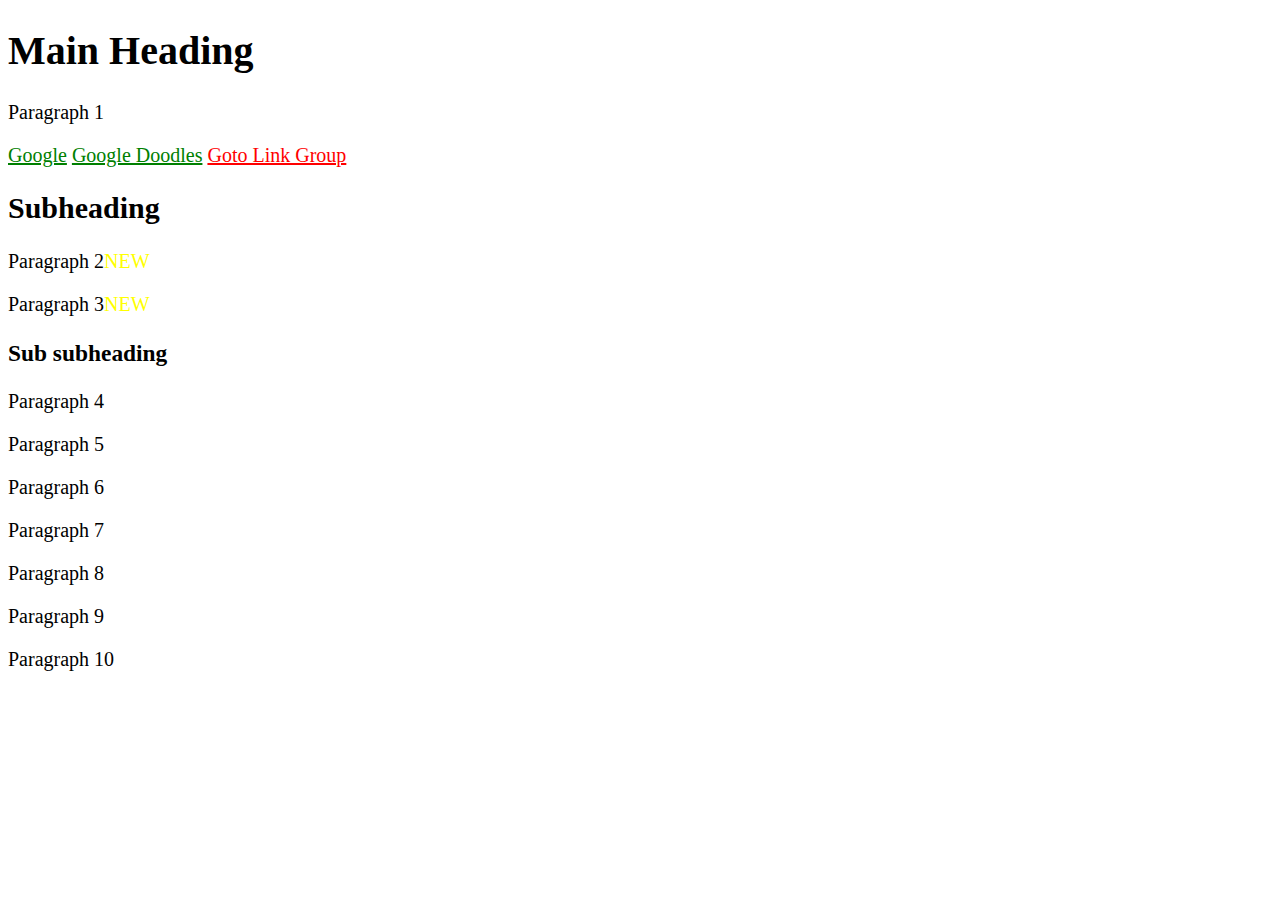
<file: advancedcss/index.html>
<!DOCTYPE html>
<html lang="en">

<head>
    <meta charset="UTF-8">
    <title>Advanced CSS - Assignment 1</title>
    <link href="style.css" type="text/css" rel="stylesheet">
    <style>
    </style>
</head>

<body>
    <h1>Main Heading</h1>
    <p>Paragraph 1</p>
    <a href="https://www.google.com/">Google</a>
    <a href="https://www.google.com/doodles">Google Doodles</a>
    <a href="https://www.link-group.eu/" target="_blank">Goto Link Group</a>
    <div id="first-div">
        <h2>Subheading</h2>
        <p>Paragraph 2</p>
        <p>Paragraph 3</p>
        <div id="second-div">
            <h3>Sub subheading</h3>
            <p>Paragraph 4</p>
            <p>Paragraph 5</p>
            <p>Paragraph 6</p>
            <p>Paragraph 7</p>
            <p>Paragraph 8</p>
        </div>
    </div>
    <p>Paragraph 9</p>
    <p>Paragraph 10</p>
</body>

</html>
</file>
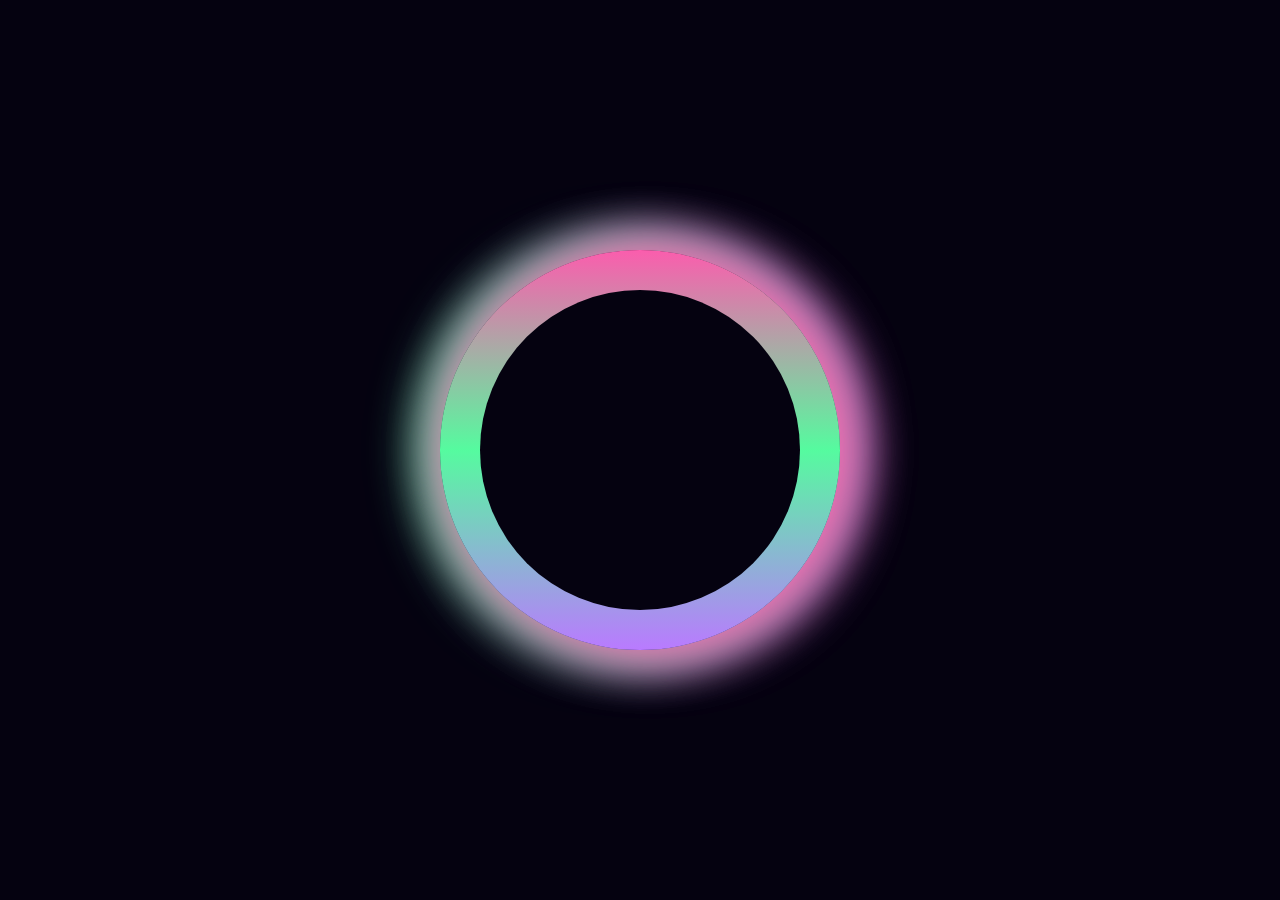
<file: animatii-css/index.html>
<!DOCTYPE html>
<html lang="en">
<head>
    <meta charset="UTF-8">
    <title>Animatie CSS</title>
    <link href="style.css" type="text/css" rel="stylesheet">

</head>

<body>

    <div class="box">

    </div>










</body>
</html>
</file>
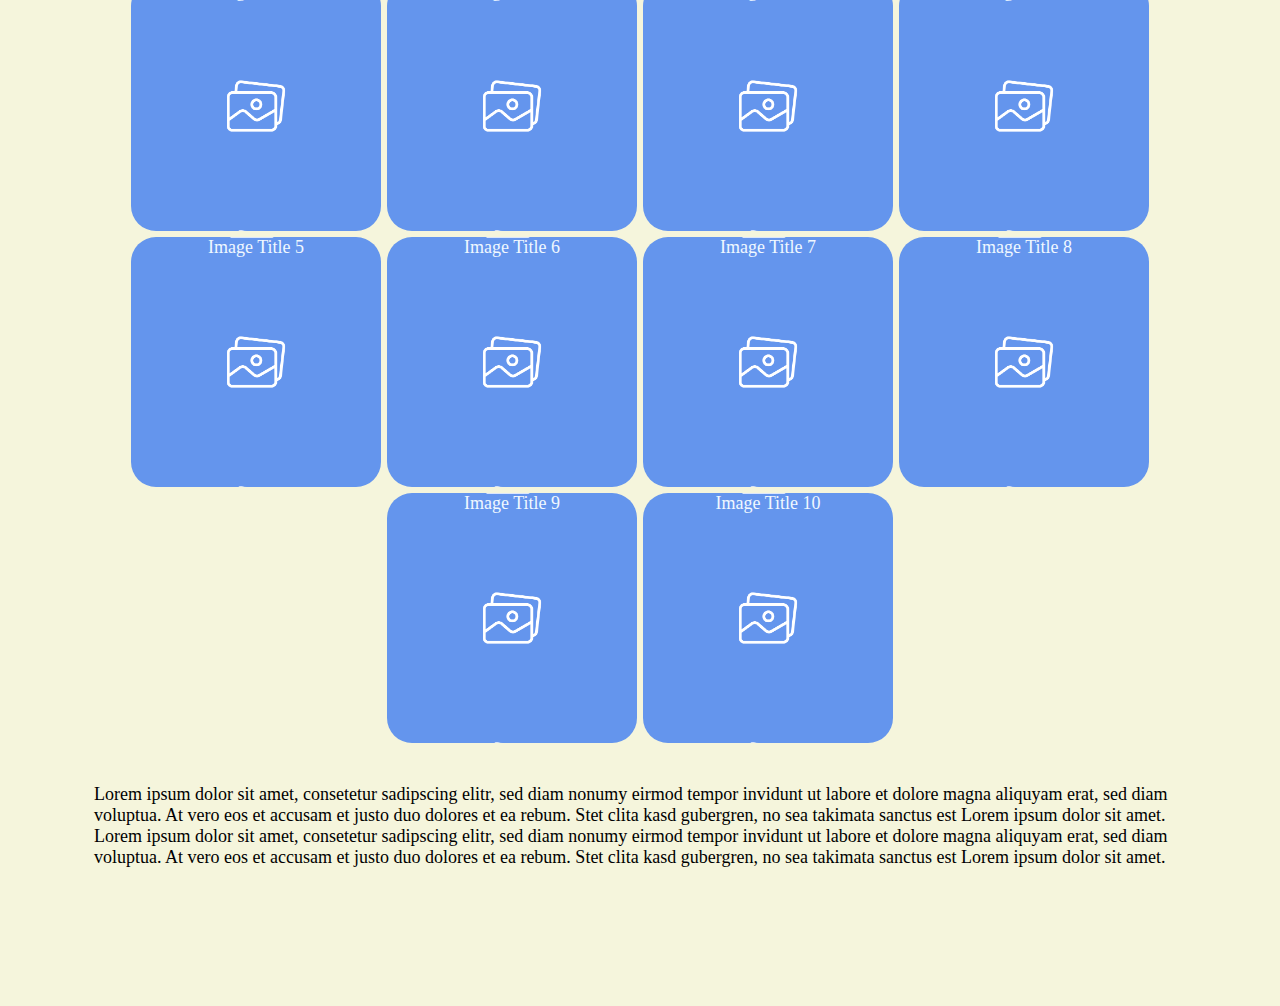
<file: responsive/index.html>
<!DOCTYPE html>
<html>
<head>
<meta charset="UTF-8">
<title>Galeria Foto</title>
<link href="style.css" type="text/css" rel="stylesheet">
<meta name="viewport" content="width=device-width, initial-scale=1.0">

</head>
<body>
    <div id="flexbox1">

        <header id="header" class="box"><h1>Gallery Heading </h1></header>
        <div id="box1" class="box">Image Title 1</div>
        <div id="box2" class="box">Image Title 2</div>
        <div id="box3" class="box">Image Title 3</div>
        <div id="box4" class="box">Image Title 4</div>
        <div id="box5" class="box">Image Title 5</div>
        <div id="box6" class="box">Image Title 6</div>
        <div id="box7" class="box">Image Title 7</div>
        <div id="box8" class="box">Image Title 8</div>
        <div id="box9" class="box">Image Title 9</div>
        <div id="box10" class="box">Image Title 10</div>

        <div id="content">
        <p>Lorem ipsum dolor sit amet, consetetur sadipscing elitr, sed diam nonumy eirmod tempor invidunt ut labore et dolore magna aliquyam erat, sed diam voluptua. At vero eos et accusam et justo duo dolores et ea rebum. Stet clita kasd gubergren, no sea takimata sanctus est Lorem ipsum dolor sit amet. Lorem ipsum dolor sit amet, consetetur sadipscing elitr, sed diam nonumy eirmod tempor invidunt ut labore et dolore magna aliquyam erat, sed diam voluptua. At vero eos et accusam et justo duo dolores et ea rebum. Stet clita kasd gubergren, no sea takimata sanctus est Lorem ipsum dolor sit amet.</p>
        </div>
    </div>








</body>












</html>
</file>
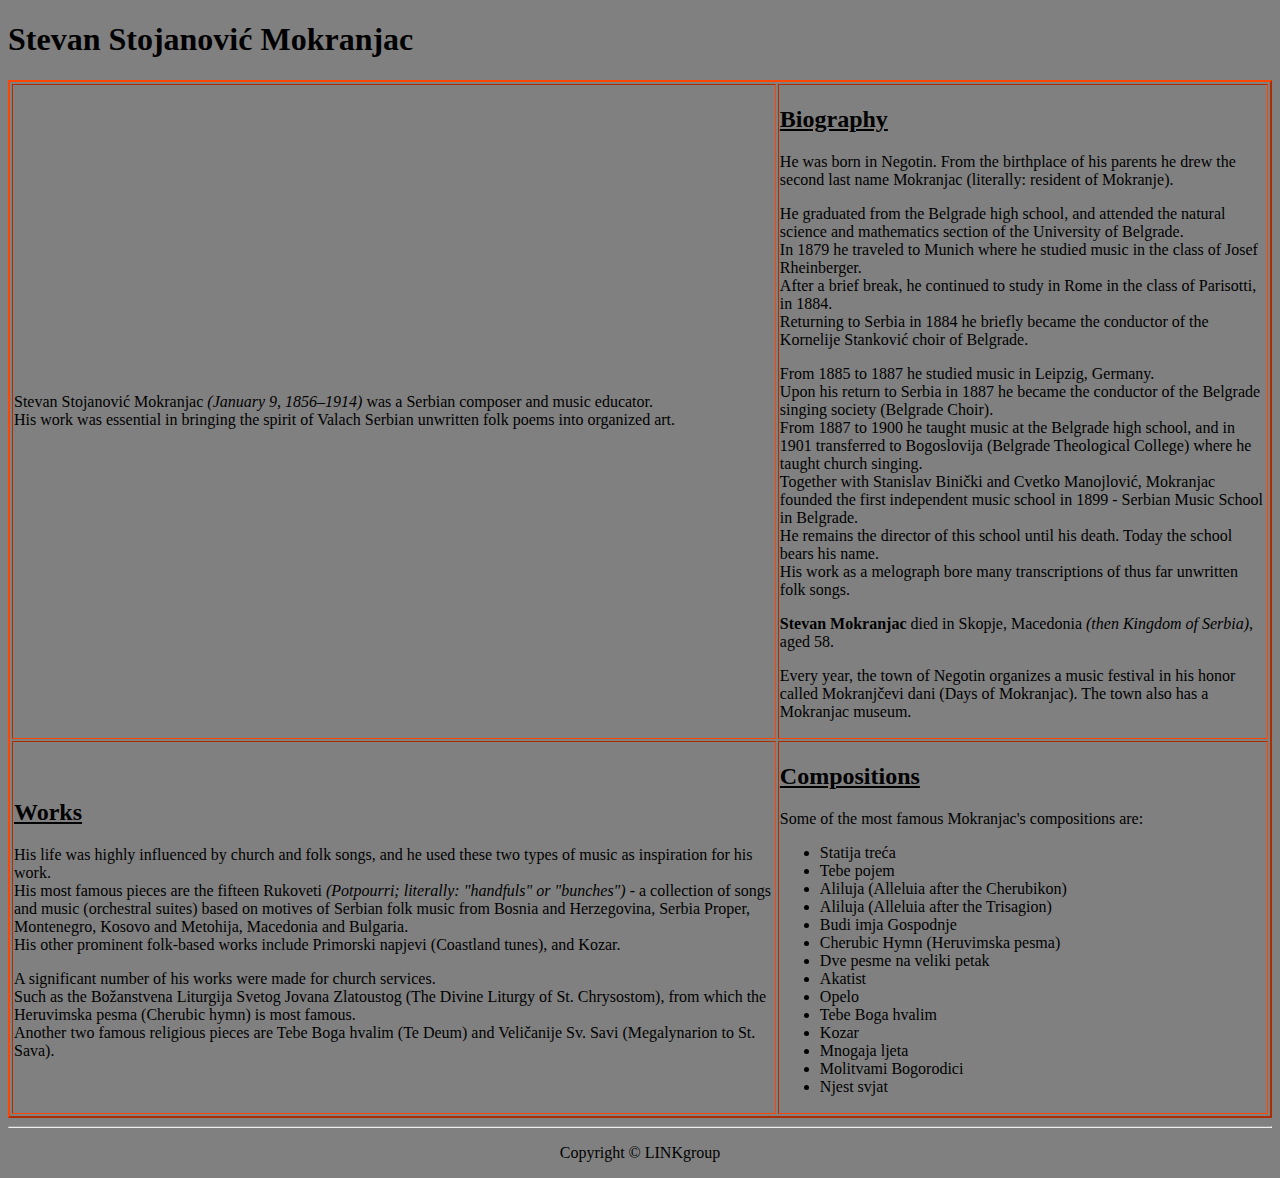
<file: index2.html>
<!DOCTYPE html>
<html>
<head>
    <title>Stevan Stojanović Mokranjac</title>    
    <meta charset="UTF-8">
    <meta name="author" content="Letinca Cosmin-Florin">
    
</head>
<body style="background-color:grey;">
     <h1>Stevan Stojanović Mokranjac</h1>
     <table border="2" style="border-color:orangered;">
        <tr>
            <td>
        <p>Stevan Stojanović Mokranjac <i> (January 9, 1856–1914) </i>was a Serbian composer and music educator.<br> His work was essential in bringing the spirit of Valach Serbian unwritten folk poems into organized art.</p>
            </td>
            <td>
                <h2><u>Biography</u></h2>
                <p>He was born in Negotin. From the birthplace of his parents he drew the second last name Mokranjac (literally: resident of Mokranje).</p>
                <p>He graduated from the Belgrade high school, and attended the natural science and mathematics section of the University of Belgrade. <br>In 1879 he traveled to Munich where he studied music in the class of Josef Rheinberger. <br>After a brief break, he continued to study in Rome in the class of Parisotti, in 1884.<br> Returning to Serbia in 1884 he briefly became the conductor of the Kornelije Stanković choir of Belgrade.</p>
                <p>From 1885 to 1887 he studied music in Leipzig, Germany. <br>Upon his return to Serbia in 1887 he became the conductor of the Belgrade singing society (Belgrade Choir). <br>From 1887 to 1900 he taught music at the Belgrade high school, and in 1901 transferred to Bogoslovija (Belgrade Theological College) where he taught church singing. <br>Together with Stanislav Binički and Cvetko Manojlović, Mokranjac founded the first independent music school in 1899 - Serbian Music School in Belgrade.<br> He remains the director of this school until his death. Today the school bears his name. <br>His work as a melograph bore many transcriptions of thus far unwritten folk songs.</p>
                <p><b>Stevan Mokranjac</b> died in Skopje, Macedonia <i> (then Kingdom of Serbia)</i>, aged 58.</p>
                <p>Every year, the town of Negotin organizes a music festival in his honor called Mokranjčevi dani (Days of Mokranjac). The town also has a Mokranjac museum.
                </p>
            </td>
        </tr>
        <tr>
            <td>
                <h2><u>Works</u></h2>
                    <p>His life was highly influenced by church and folk songs, and he used these two types of music as inspiration for his work.<br> His most famous pieces are the fifteen Rukoveti <i>(Potpourri; literally: "handfuls" or "bunches")</i> - a collection of songs and music (orchestral suites) based on motives of Serbian folk music from Bosnia and Herzegovina, Serbia Proper, Montenegro, Kosovo and Metohija, Macedonia and Bulgaria.<br> His other prominent folk-based works include Primorski napjevi (Coastland tunes), and Kozar.</p>
                    <p>A significant number of his works were made for church services.<br> Such as the Božanstvena Liturgija Svetog Jovana Zlatoustog (The Divine Liturgy of St. Chrysostom), from which the Heruvimska pesma (Cherubic hymn) is most famous. <br>Another two famous religious pieces are Tebe Boga hvalim (Te Deum) and Veličanije Sv. Savi (Megalynarion to St. Sava).
                    </p>

            </td>
            <td>
                <h2><u>Compositions</u></h2>
                <p>Some of the most famous Mokranjac's compositions are:
                        <ul>
                            <li> Statija treća </li>
                            <li>Tebe pojem</li>
                            <li>Aliluja (Alleluia after the Cherubikon)</li>
                            <li>Aliluja (Alleluia after the Trisagion)</li>
                            <li>Budi imja Gospodnje</li>
                            <li>Cherubic Hymn (Heruvimska pesma)</li>
                            <li>Dve pesme na veliki petak</li>
                            <li>Akatist</li>
                            <li>Opelo</li>
                            <li>Tebe Boga hvalim</li>
                            <li>Kozar</li>
                            <li>Mnogaja ljeta</li>
                            <li>Molitvami Bogorodici</li>
                            <li>Njest svjat</li>
                        
                        </ul>

                </p>

            </td>

        </tr>
    </table>

    <hr>
    <center><p>Copyright &copy; LINKgroup</p></center>
</body>
</html>
</file>
<file: advancedcss/style.css>
body {
   
    font-size: 20px;
}

a[target="_blank"] {
    color:red;
}

a[href^="https://www.google.com"] {
    color: green;
}

p:nth-child(8):hover{
    
    font-style: italic;
}

div#first-div > p:after {
    content: "NEW";
    color: yellow;

}
</file>
<file: animatii-css/style.css>
body{
    background-color:  #050210;
}

div{
    height:400px;
    width:400px;
    border: 0px solid;
    position:absolute;
    transform: translate(-50%,-50%);
    top:50%;
    left:50%;
    border-radius: 100%;
    
    
}

div::before{
    content:"";
    height: 100%;
    width:100%;
    position:absolute;
    background: linear-gradient(#fb5dad, #55fb9f, #b97aff);
    animation: cerc 1s infinite linear;
    border-radius: 100%;
    box-shadow: 10px 0px 50px 10px #fb5dad, -10px 0px 50px 10px #55fb9f, 10px 0px 50px 10px #b97aff;
    
    
}   
@keyframes cerc{
    100%{
        transform: rotate(360deg);
    }

}
div::after{
    content:"";
    position: absolute;
    background-color: #050210;
    width:80%;
    height:80%;
    top:10%;
    left:10%;
    border-radius: 100%;

    
}
</file>
<file: responsive/style.css>
body{
 font-family: 'Times New Roman', Times, serif;
 width: 200vh;
 height: 100%;
 background-color: #f5f5dc;
 

}


#header{
flex-basis: 90%;
height: 50px;
padding: 5px;
margin: 2px;
text-align: left;
padding-bottom: 20px;
padding-top: 20px;



}

#flexbox1{  
    padding: 10px;
    display: flex;
    flex-flow: row wrap ;
    justify-content: center;
    height: 760px;
    width:90%;
    align-items: center;
    text-align: center;
    font-size: 18px;
    align-content: center;
    position: absolute;
     transform: translate(-50%,-50%);
    top:50%;
    left:50%;

}

#flexbox1 > div {
width: 250px;
height: 250px;
margin: 2px;
background-image: url(img/bg.png);
background-position: center;
background-color: cornflowerblue;
background-size: 90%;
border-radius: 10%;
margin: 3px;
justify-content: space-between;
color:aliceblue;


}
 

#flexbox1 > div:nth-child(12) {
background:none;
align-self: flex-start;
overflow: visible;
flex-basis: 100%;
margin: 10px;
color:black;
}

p{
padding: 10px;
margin-left: 10px;
margin-right: 10px;
text-align: left;


}

@media screen and (max-width: 1024px) {
.box {
width: 33.33%;
}
}
 
@media screen and (max-width: 768px) {
.box {
width: 50%;
}
}
 
@media screen and (max-width: 414px) {
.box {
width: 100%;
}
}

@media screen and (max-height:1024px) {
.box {
height: 33.33%;
}
}


@media screen and (max-height: 768px) {
.box {
height: 50%;
}
}
 
@media screen and (max-height: 414px) {
.box {
height: 100%;
}
}
</file>
